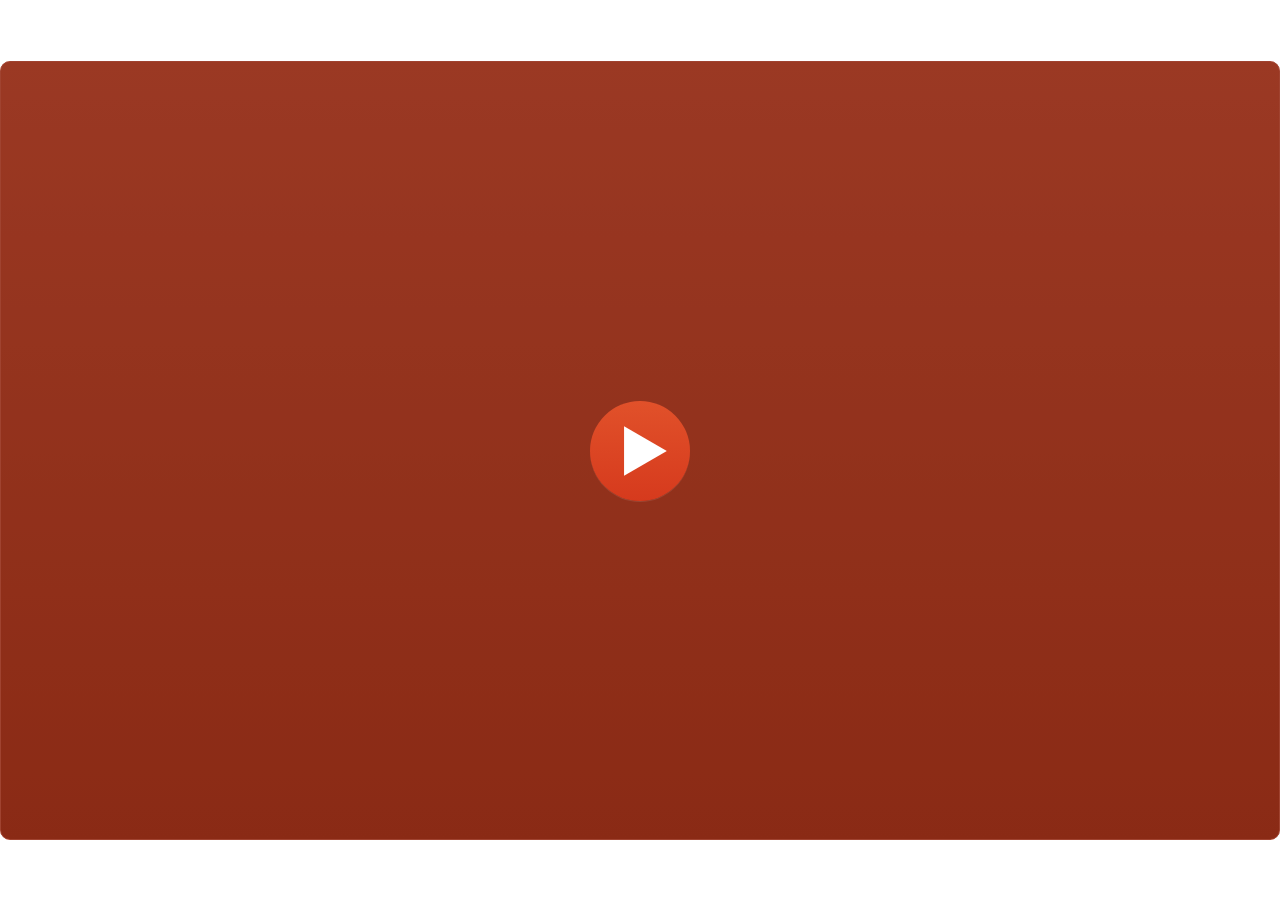
<file: index.html>
﻿<!doctype html>
<html lang="id-ID">
<head>
  <meta charset="utf-8">
  <!-- Created using Storyline 3 - http://www.articulate.com  -->
  <!-- version: 3.20.30234.0 -->
  <title>FunMath: Media Matematika</title>
  <meta http-equiv="x-ua-compatible" content="IE=edge"/>
  <meta name="viewport" content="width=device-width,initial-scale=1,user-scalable=no,shrink-to-fit=no,minimal-ui"/>
  <meta name="apple-mobile-web-app-capable" content="yes"/>
  <style>
    html, body { height: 100%; padding: 0; margin: 0 }
    #app { height: 100%; width: 100%; }
  </style>

  <script>
    window.DS = {};
    window.globals = {
      DATA_PATH_BASE: '',
      HAS_FRAME: true,
      HAS_SLIDE: true,

      lmsPresent: false,
      tinCanPresent: false,
      cmi5Present: false,
      aoSupport: false,
      scale: 'show all',
      captureRc: false,
      browserSize: 'optimal',
      bgColor: '#FFFFFF',
      features: '',
      themeName: 'classic',
      preloaderColor: '#FFFFFF',
      suppressAnalytics: false,
      productChannel: 'perpetual',
      publishSource: 'storyline',
      aid: '',
      cid: '3f6d2bbc-127a-40c6-9b13-d9b64005f54c',
      playerVersion: '3.20.30234.0',
      publishTimestamp: '2026-09-06T04:59:12.0982711Z',
      maxIosVideoElements: 10,
      connectionSettings: { },

      
      parseParams: function(qs) {
        if (window.globals.parsedParams != null) {
          return window.globals.parsedParams;
        }
        qs = (qs || window.location.search.substr(1)).split('+').join(' ');
        var params = {},
            tokens,
            re = /[?&]?([^=]+)=([^&]*)/g;

        while (tokens = re.exec(qs)) {
          params[decodeURIComponent(tokens[1]).trim()] =
            decodeURIComponent(tokens[2]).trim();
        }
        window.globals.parsedParams = params;
        return params;
      }

    };
  </script>
  <script>
    var isIe11 = ('ActiveXObject' in window || window.MSBlobBuilder != null)
      && window.msCrypto != null && !window.ActiveXObject;
    if (isIe11) {
      window.globals.unsupportedBrowser = true;
      document.write(atob('[base64]'));
    }
  </script>
  
  <script>window.THREE = { };</script>
  
</head>
<body style="background: #FFFFFF" class="cs-HTML theme-classic">
  <!-- 360 -->
  <audio src="" id="bgSong" preload="auto" autoplay loop></audio>
  <script>!function(){var e,i=/iPhone/i,o=/iPod/i,n=/iPad/i,t=/\biOS-universal(?:.+)Mac\b/i,r=/\bAndroid(?:.+)Mobile\b/i,a=/Android/i,d=/(?:SD4930UR|\bSilk(?:.+)Mobile\b)/i,p=/Silk/i,l=/Windows Phone/i,u=/\bWindows(?:.+)ARM\b/i,b=/BlackBerry/i,s=/BB10/i,c=/Opera Mini/i,f=/\b(CriOS|Chrome)(?:.+)Mobile/i,h=/Mobile(?:.+)Firefox\b/i,v=function(e){return void 0!==e&&"MacIntel"===e.platform&&"number"==typeof e.maxTouchPoints&&e.maxTouchPoints>1&&"undefined"==typeof MSStream};e=function(e){var m={userAgent:"",platform:"",maxTouchPoints:0};e||"undefined"==typeof navigator?"string"==typeof e?m.userAgent=e:e&&e.userAgent&&(m={userAgent:e.userAgent,platform:e.platform,maxTouchPoints:e.maxTouchPoints||0}):m={userAgent:navigator.userAgent,platform:navigator.platform,maxTouchPoints:navigator.maxTouchPoints||0};var g=m.userAgent,y=g.split("[FBAN");void 0!==y[1]&&(g=y[0]),void 0!==(y=g.split("Twitter"))[1]&&(g=y[0]);var A=function(e){return function(i){return i.test(e)}}(g),w={apple:{phone:A(i)&&!A(l),ipod:A(o),tablet:!A(i)&&(A(n)||v(m))&&!A(l),universal:A(t),device:(A(i)||A(o)||A(n)||A(t)||v(m))&&!A(l)},amazon:{phone:A(d),tablet:!A(d)&&A(p),device:A(d)||A(p)},android:{phone:!A(l)&&A(d)||!A(l)&&A(r),tablet:!A(l)&&!A(d)&&!A(r)&&(A(p)||A(a)),device:!A(l)&&(A(d)||A(p)||A(r)||A(a))||A(/\bokhttp\b/i)},windows:{phone:A(l),tablet:A(u),device:A(l)||A(u)},other:{blackberry:A(b),blackberry10:A(s),opera:A(c),firefox:A(h),chrome:A(f),device:A(b)||A(s)||A(c)||A(h)||A(f)},any:!1,phone:!1,tablet:!1};return w.any=w.apple.device||w.android.device||w.windows.device||w.other.device,w.phone=w.apple.phone||w.android.phone||w.windows.phone,w.tablet=w.apple.tablet||w.android.tablet||w.windows.tablet,w}(),"object"==typeof exports&&"undefined"!=typeof module?module.exports=e:"function"==typeof define&&define.amd?define((function(){return e})):this.isMobile=e}();
    window.isMobile.apple.tablet = window.isMobile.apple.tablet ||
      (navigator.platform === 'MacIntel' && navigator.maxTouchPoints > 1);
    window.isMobile.apple.device = window.isMobile.apple.device || window.isMobile.apple.tablet;
    window.isMobile.tablet = window.isMobile.tablet || window.isMobile.apple.tablet;
    window.isMobile.any = window.isMobile.any || window.isMobile.apple.tablet;
  </script>

  <div id="focus-sink" tabindex="-1"></div>

  <div id="preso"></div>
  <script>
    (function() {

      var classTypes = [ 'desktop', 'mobile', 'phone', 'tablet' ];

      var addDeviceClasses = function(prefix, testObj) {
        var curr, i;
        for (i = 0; i < classTypes.length; i++) {
          curr = classTypes[i];
          if (testObj[curr]) {
            document.body.classList.add(prefix + curr);
          }
        }
      };

      var params = window.globals.parseParams(),
          isDevicePreview = params.devicepreview === '1',
          isPhoneOverride = params.deviceType === 'phone' || (isDevicePreview && params.phone == '1'),
          isTabletOverride = (params.deviceType === 'tablet' || isDevicePreview) && !isPhoneOverride,
          isMobileOverride = isPhoneOverride || isTabletOverride;

      var deviceView = {
        desktop: !window.isMobile.any && !isMobileOverride,
        mobile: window.isMobile.any || isMobileOverride,
        phone: isPhoneOverride || (window.isMobile.phone && !isTabletOverride),
        tablet: isTabletOverride || window.isMobile.tablet
      };

      window.globals.deviceView = deviceView;
      window.isMobile.desktop = !window.isMobile.any;
      window.isMobile.mobile = window.isMobile.any;

      addDeviceClasses('view-', deviceView);

    })();
  </script>
  
  <script src='story_content/user.js' type=text/javascript></script>
  <div class="slide-loader"></div>

  <script>
    if (window.globals.deviceView.isMobile) { var doc = document, loader = doc.body.querySelector('.slide-loader'); [ 1, 2, 3 ].forEach(function(n) { var d = doc.createElement('div'); d.style.backgroundColor = window.globals.preloaderColor; d.classList.add('mobile-loader-dot'); d.classList.add('dot' + n); loader.appendChild(d); }); }
  </script>

  <div class="mobile-load-title-overlay" style="display: none">
    <div class="mobile-load-title">FunMath: Media Matematika</div>
  </div>

  <div class="mobile-chrome-warning"></div>

  
<style>
  .warn-connection-dialog {
    display: none;
    background: transparent;
    pointer-events: none;
    position: fixed;
    left: 0;
    top: 0;
    width: 100%;
    height: 100%;
    z-index: 999;
  }

  .warn-connection-content {
    border-radius: 4px;
    background: white;
    border: 1px solid #E7E7E7;
    color: #333333;
    box-shadow: 0 2px 4px rgba(0, 0, 0, 0.25);
    transition: all 150ms ease-out;
    position: absolute;
    white-space: nowrap;
  }

  .view-phone.is-landscape .warn-connection-content {
    left: 23px;
    bottom: 23px;
  }

  .view-tablet.is-landscape .warn-connection-content {
    left: 50%;
    top: 20px;
    transform: translateX(-50%);
  }

  .is-portrait .warn-connection-content {
    transform: translate(-50%, calc(-100% - 15px));
  }

  .warn-connection-content p {
    display: inline-block;
    margin: 0 8px 0 0;
    line-height: 33px;
    font-size: 11px;
  }

  .warn-connection-content svg {
    position: relative;
    vertical-align: middle;
    margin: 0 2px 2px 8px;
  }

  .view-desktop .warn-connection-content {
    left: 1.5em;
    bottom: 1.5em;
  }

  .view-desktop .warn-connection-content p {
    font-size: 1.1em;
  }

  .is-offline .warn-connection-dialog {
    display: block;
  }

  .is-offline .cs-panel * {
    pointer-events: none !important;
  }

  .is-offline .cs-panel {
    pointer-events: all !important;
  }

  .is-offline #nav-controls * {
    pointer-events: none !important;
  }

  .is-offline #nav-controls {
    pointer-events: all !important;
  }
</style>

<div class="warn-connection-dialog">
  <div class="warn-connection-content">
    <svg width="17" height="15" viewBox="0 0 17 15" xmlns="http://www.w3.org/2000/svg">
      <path fill="#8F0000" stroke="white" d="M16.07,12.98 L15.88,12.23 L9.51,1.21 C8.97,0.26,7.6,0.26,7.06,1.21 L0.69,12.23 C0.15,13.16,0.81,14.36,1.91,14.36 H14.65 C15.47,14.36,16.05,13.7,16.07,12.98 Z"/>
      <path fill="white" stroke="white" d="M8.58,5.5 C8.35,5.28,8.5,5.35,8.21,5.32 C8.09,5.35,7.97,5.49,7.96,5.67 C7.97,5.79,7.98,5.92,7.98,6.04 L7.98,6.04 C7.99,6.17,8,6.31,8.01,6.43 L8.01,6.44 C8.03,6.92,8.06,7.41,8.09,7.9 L8.09,7.9 C8.12,8.39,8.14,8.88,8.17,9.37 C8.17,9.39,8.18,9.42,8.2,9.44 C8.23,9.46,8.25,9.47,8.28,9.47 C8.31,9.47,8.34,9.46,8.35,9.44 C8.37,9.43,8.38,9.4,8.39,9.35 L8.39,9.34 C8.39,9.24,8.4,9.15,8.4,9.05 L8.4,9.05 C8.41,8.96,8.41,8.86,8.42,8.75 C8.43,8.44,8.45,8.12,8.47,7.81 L8.47,7.81 C8.49,7.49,8.51,7.18,8.53,6.87 C8.55,6.46,8.56,6.05,8.59,5.64 L8.6,5.62 C8.6,5.57,8.59,5.53,8.58,5.5 L8.21,5.32 Z"/>
      <circle fill="white" stroke="white" cx="8.3" cy="11.35" r="0.3"/>
    </svg>
    <p>You are offline. Trying to reconnect...</p>
  </div>
</div>

<script>
  (function() {
    window.DS.connection = {
      warningShown: false,
      assets: {},
      loadingAssetGroup: false,
      retryDelay: 500
    };

    // @TODO this is POC code and can be cleaned up a bit more if we move forward
    // with the feature



    // The `window.globals.features` variable must be set in `webpack.dev.config` when testing locally - it is not enough
    // to have it in the data - but it must be set there as well.
    var useConnectionMessages = window.AbortController != null &&
      window.location.protocol != 'file:' &&
      window.globals.features.indexOf('ConnectionMessages') != -1;

    window.DS.connection.useConnectionMessages = useConnectionMessages

    var assetCount = 0;
    var checkLoadedId;
    var connectionSettings = window.globals.connectionSettings;

    if (useConnectionMessages && connectionSettings != null) {
      var contentEl = document.querySelector('.warn-connection-content');
      var messageEl = contentEl.querySelector('p')

      if (connectionSettings.useDarkTheme) {
        contentEl.style.borderColor = '#BABBBA';
        contentEl.style.backgroundColor = '#282828';
        contentEl.style.color = '#FFFFFF';
      }

      if (connectionSettings.message != null) {
        messageEl.textContent = window.decodeURIComponent(connectionSettings.message);
      }
    }

    function checkAssetsReady() {
      for (var i in DS.connection.assets) {
        if (!DS.connection.assets[i].success) {
          return false;
        }
      }
      return true;
    }

    function stopAssetGroup() {
      if (!useConnectionMessages) { return; }

      assetCount = 0;

      DS.connection.oldAssetGroup = DS.connection.assets;
      DS.connection.assets = {};
      DS.connection.loadingAssetGroup = false;
      clearInterval(checkLoadedId);
    }

    function startAssetGroup() {
      if (!useConnectionMessages) { return; }
      var ticks = 0;
      clearInterval(checkLoadedId);
      checkLoadedId = setInterval(function() {
        var loaded = 0;
        if (assetCount === 0 && loaded === 0) {
          clearInterval(checkLoadedId);
          return;
        }

        for (var i in DS.connection.assets) {
          if (DS.connection.assets[i].success) {
            loaded++;
          }
        }

        if (assetCount === loaded && checkAssetsReady()) {
          for (var i in DS.connection.assets) {
            if (DS.connection.assets[i].action) {
              DS.connection.assets[i].action();
            }
          }
          hideWarning();
          stopAssetGroup();
        }
      }, 100)
    }

    function requiredAsset(url, action, retry, type) {
      if (!useConnectionMessages) { return; }
      if (DS.connection.assets[url]) { return; }

      DS.connection.assets[url] = {
        success: false, action: action, retry: retry, type: type
      };
      assetCount = Object.keys(DS.connection.assets).length;
      if (!DS.connection.loadingAssetGroup) {
        startAssetGroup();
      }
      DS.connection.loadingAssetGroup = true;
    }

    function assetLoaded(url) {
      if (!useConnectionMessages) { return; }
      if (DS.connection.assets[url]) {
        DS.connection.assets[url].success = true;
      }
    }

    function assetFailed(url) {
      if (!useConnectionMessages) { return; }
      if (!DS.connection.assets[url]) {
        if (/\.js$/.test(url)) {
          setTimeout(function() {
            if (DS.connection.lastSlideLoaded != null) {
              DS.connection.lastSlideLoaded();
            }
          }, DS.connection.retryDelay);
        }
        return;
      }
      if (!DS.connection.warningShown) { showWarning(); }
      if (DS.connection.assets[url].retry) {
        setTimeout(function() {
          if (!DS.connection.assets[url].success) {
            DS.connection.assets[url].retry()
          }
        }, DS.connection.retryDelay);
      }
    }

    function hideWarning() {
      document.body.classList.remove('is-offline');
      DS.connection.warningShown = false;
    }
    DS.connection.hideWarning = hideWarning

    function showWarning(btn) {
      document.body.classList.add('is-offline')
      DS.connection.warningShown = true;
      updateWarningPosition();
    }

    function updateWarningPosition() {
      if (!DS.connection.warningShown) {
        return;
      }

      var isPortrait = document.body.classList.contains('is-portrait');
      var warningEl = document.querySelector('.warn-connection-content');

      if (isPortrait) {
        var slide = document.querySelector('.primary-slide');
        var slideRect = slide.getBoundingClientRect();

        warningEl.style.top = `${slideRect.top}px`
        warningEl.style.left = `${slideRect.left + slideRect.width / 2}px`
      } else {
        warningEl.style.top = null;
        warningEl.style.left = null;
      }

      window.requestAnimationFrame(updateWarningPosition);
    }

    // these will all be noops if the feature flag isn't set in
    // the data and `window.globals.features`
    DS.connection.requiredAsset = requiredAsset;
    DS.connection.assetLoaded = assetLoaded;
    DS.connection.assetFailed = assetFailed;
    DS.connection.stopAssetGroup = stopAssetGroup;
    DS.connection.startAssetGroup = startAssetGroup;
  })();
</script>


  <script>
    
    if (window.autoSpider && window.vInterfaceObject) {
      document.querySelector('.mobile-load-title-overlay').style.display = 'none';
    }
  </script>

  

  <link rel="stylesheet" href="html5/data/css/output.min.css" data-noprefix/>
</body>
<script src="html5/lib/scripts/bootstrapper.min.js"></script>
</html>
</file>
